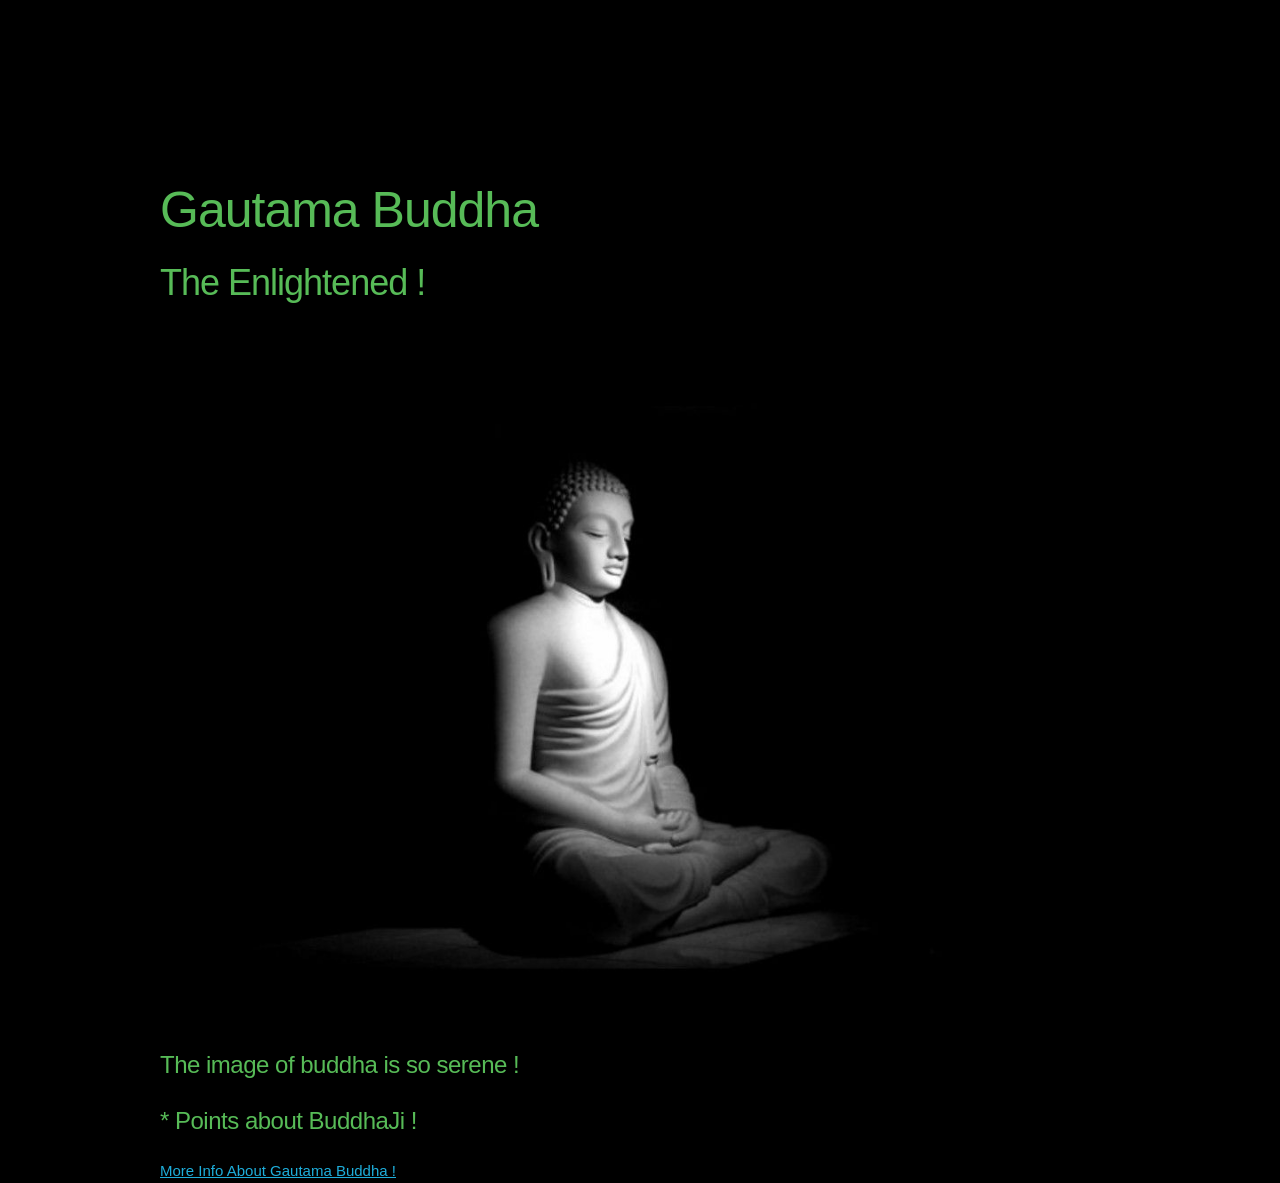
<file: index_tributepage.html>
<!DOCTYPE html>

<html lang='en'>
    <head>

        <!-- Basic Page Needs -->

        <meta charset="utf-8">
        <title>Gautama Buddha !</title>
        <meta name="description" content="A Gautama Buddha Tribute Page">
        <meta name="author" content="Dommeti Saiteja">

        <!-- Mobile Specific Metas -->

        <meta name="viewport" content="width=device-width, initial-scale=1">

        <!-- FONT -->

        <!-- <link href="https//fonts.googleapis.com/css?family=Raleway:400,300,600" rel="stylesheet" type="text/css">
        <link href='https://fonts.googleapis.com/css?family=Lora:400,400italic,700,700italic' rel='stylesheet' type='text/css'>
        <link href='https://fonts.googleapis.com/css?family=Roboto:400,100,100italic,300,300italic,400italic,500,500italic,700,700italic,900,900italic' rel='stylesheet' type='text/css'> -->

        <!-- CSS -->
        <link rel="stylesheet" href="css/styles.css">
        <link rel="stylesheet" href="css/normalize.css">
        <link rel="stylesheet" href="css/skeleton.css">

        <!-- Favicon -->
        <link rel="icon" type="image/png" href="images/favicon.ico">


    </head>
            
    <body>
        <!-- FCC Code For Tests -->
        <script src="https://cdn.freecodecamp.org/testable-projects-fcc/v1/bundle.js"></script>
        <!-- Primary Page Layout -->
        <div id="main">
        <div id="first-div">
            <div class="container">
                <div class="row">
                    <div class="twelve columns" style="margin-top: 20vh">
                        <h1 id=title>Gautama Buddha</h1>
                        <h3 id="title-subtitle">The Enlightened !</h3>
                        <div id="img-div">
                            <img src="./images/buddha.jpg" id="image">
                            <div id='img-caption'><h5>The image of buddha is so serene !</h5></div>
                        </div>
                        <div id="tribute-info">
                            <h5>* Points about BuddhaJi !</h5>
                            <a href="https://en.wikipedia.org/wiki/Gautama_Buddha" target="_blank" id="tribute-link">More Info About Gautama Buddha !</a>
                        </div>
                        
                    </div>
                </div>
            </div>
        </div>
        </div>
    </body>
</html>


<!-- sudo iptables -I INPUT -p tcp --dport 5000 -j ACCEPT -->
</file>
<file: css/styles.css>
#main{
       background-color: black;
}

#title #title-subtitle #img-caption #tribute-info{
    color: #6ecc61;
}

h1,h2,h3,h4,h5,h6{
    color: rgb(87, 187, 87);
}

#image{
    max-width: 1080px;
    width: 100%;
    height:auto;
    margin-left: auto;
    margin-right: auto;
    display: block;
}

@media only screen and (min-width: 412px) and (max-width: 767px) {  #main {min-height: 100vmax;} }
</file>
<file: css/skeleton.css>
/*
* Skeleton V2.0.4
* Copyright 2014, Dave Gamache
* www.getskeleton.com
* Free to use under the MIT license.
* http://www.opensource.org/licenses/mit-license.php
* 12/29/2014
*/


/* Table of contents
––––––––––––––––––––––––––––––––––––––––––––––––––
- Grid
- Base Styles
- Typography
- Links
- Buttons
- Forms
- Lists
- Code
- Tables
- Spacing
- Utilities
- Clearing
- Media Queries
*/


/* Grid
–––––––––––––––––––––––––––––––––––––––––––––––––– */
.container {
  position: relative;
  width: 100%;
  max-width: 960px;
  margin: 0 auto;
  padding: 0 20px;
  box-sizing: border-box; }
.column,
.columns {
  width: 100%;
  float: left;
  box-sizing: border-box; }

/* For devices larger than 400px */
@media (min-width: 400px) {
  .container {
    width: 85%;
    padding: 0; }
}

/* For devices larger than 550px */
@media (min-width: 550px) {
  .container {
    width: 80%; }
  .column,
  .columns {
    margin-left: 4%; }
  .column:first-child,
  .columns:first-child {
    margin-left: 0; }

  .one.column,
  .one.columns                    { width: 4.66666666667%; }
  .two.columns                    { width: 13.3333333333%; }
  .three.columns                  { width: 22%;            }
  .four.columns                   { width: 30.6666666667%; }
  .five.columns                   { width: 39.3333333333%; }
  .six.columns                    { width: 48%;            }
  .seven.columns                  { width: 56.6666666667%; }
  .eight.columns                  { width: 65.3333333333%; }
  .nine.columns                   { width: 74.0%;          }
  .ten.columns                    { width: 82.6666666667%; }
  .eleven.columns                 { width: 91.3333333333%; }
  .twelve.columns                 { width: 100%; margin-left: 0; }

  .one-third.column               { width: 30.6666666667%; }
  .two-thirds.column              { width: 65.3333333333%; }

  .one-half.column                { width: 48%; }

  /* Offsets */
  .offset-by-one.column,
  .offset-by-one.columns          { margin-left: 8.66666666667%; }
  .offset-by-two.column,
  .offset-by-two.columns          { margin-left: 17.3333333333%; }
  .offset-by-three.column,
  .offset-by-three.columns        { margin-left: 26%;            }
  .offset-by-four.column,
  .offset-by-four.columns         { margin-left: 34.6666666667%; }
  .offset-by-five.column,
  .offset-by-five.columns         { margin-left: 43.3333333333%; }
  .offset-by-six.column,
  .offset-by-six.columns          { margin-left: 52%;            }
  .offset-by-seven.column,
  .offset-by-seven.columns        { margin-left: 60.6666666667%; }
  .offset-by-eight.column,
  .offset-by-eight.columns        { margin-left: 69.3333333333%; }
  .offset-by-nine.column,
  .offset-by-nine.columns         { margin-left: 78.0%;          }
  .offset-by-ten.column,
  .offset-by-ten.columns          { margin-left: 86.6666666667%; }
  .offset-by-eleven.column,
  .offset-by-eleven.columns       { margin-left: 95.3333333333%; }

  .offset-by-one-third.column,
  .offset-by-one-third.columns    { margin-left: 34.6666666667%; }
  .offset-by-two-thirds.column,
  .offset-by-two-thirds.columns   { margin-left: 69.3333333333%; }

  .offset-by-one-half.column,
  .offset-by-one-half.columns     { margin-left: 52%; }

}


/* Base Styles
–––––––––––––––––––––––––––––––––––––––––––––––––– */
/* NOTE
html is set to 62.5% so that all the REM measurements throughout Skeleton
are based on 10px sizing. So basically 1.5rem = 15px :) */
html {
  font-size: 62.5%; }
body {
  font-size: 1.5em; /* currently ems cause chrome bug misinterpreting rems on body element */
  line-height: 1.6;
  font-weight: 400;
  font-family: "Raleway", "HelveticaNeue", "Helvetica Neue", Helvetica, Arial, sans-serif;
  color: #222; }


/* Typography
–––––––––––––––––––––––––––––––––––––––––––––––––– */
h1, h2, h3, h4, h5, h6 {
  margin-top: 0;
  margin-bottom: 2rem;
  font-weight: 300; }
h1 { font-size: 4.0rem; line-height: 1.2;  letter-spacing: -.1rem;}
h2 { font-size: 3.6rem; line-height: 1.25; letter-spacing: -.1rem; }
h3 { font-size: 3.0rem; line-height: 1.3;  letter-spacing: -.1rem; }
h4 { font-size: 2.4rem; line-height: 1.35; letter-spacing: -.08rem; }
h5 { font-size: 1.8rem; line-height: 1.5;  letter-spacing: -.05rem; }
h6 { font-size: 1.5rem; line-height: 1.6;  letter-spacing: 0; }

/* Larger than phablet */
@media (min-width: 550px) {
  h1 { font-size: 5.0rem; }
  h2 { font-size: 4.2rem; }
  h3 { font-size: 3.6rem; }
  h4 { font-size: 3.0rem; }
  h5 { font-size: 2.4rem; }
  h6 { font-size: 1.5rem; }
}

p {
  margin-top: 0; }


/* Links
–––––––––––––––––––––––––––––––––––––––––––––––––– */
a {
  color: #1EAEDB; }
a:hover {
  color: #0FA0CE; }


/* Buttons
–––––––––––––––––––––––––––––––––––––––––––––––––– */
.button,
button,
input[type="submit"],
input[type="reset"],
input[type="button"] {
  display: inline-block;
  height: 38px;
  padding: 0 30px;
  color: #555;
  text-align: center;
  font-size: 11px;
  font-weight: 600;
  line-height: 38px;
  letter-spacing: .1rem;
  text-transform: uppercase;
  text-decoration: none;
  white-space: nowrap;
  background-color: transparent;
  border-radius: 4px;
  border: 1px solid #bbb;
  cursor: pointer;
  box-sizing: border-box; }
.button:hover,
button:hover,
input[type="submit"]:hover,
input[type="reset"]:hover,
input[type="button"]:hover,
.button:focus,
button:focus,
input[type="submit"]:focus,
input[type="reset"]:focus,
input[type="button"]:focus {
  color: #333;
  border-color: #888;
  outline: 0; }
.button.button-primary,
button.button-primary,
input[type="submit"].button-primary,
input[type="reset"].button-primary,
input[type="button"].button-primary {
  color: #FFF;
  background-color: #33C3F0;
  border-color: #33C3F0; }
.button.button-primary:hover,
button.button-primary:hover,
input[type="submit"].button-primary:hover,
input[type="reset"].button-primary:hover,
input[type="button"].button-primary:hover,
.button.button-primary:focus,
button.button-primary:focus,
input[type="submit"].button-primary:focus,
input[type="reset"].button-primary:focus,
input[type="button"].button-primary:focus {
  color: #FFF;
  background-color: #1EAEDB;
  border-color: #1EAEDB; }


/* Forms
–––––––––––––––––––––––––––––––––––––––––––––––––– */
input[type="email"],
input[type="number"],
input[type="search"],
input[type="text"],
input[type="tel"],
input[type="url"],
input[type="password"],
textarea,
select {
  height: 38px;
  padding: 6px 10px; /* The 6px vertically centers text on FF, ignored by Webkit */
  background-color: #fff;
  border: 1px solid #D1D1D1;
  border-radius: 4px;
  box-shadow: none;
  box-sizing: border-box; }
/* Removes awkward default styles on some inputs for iOS */
input[type="email"],
input[type="number"],
input[type="search"],
input[type="text"],
input[type="tel"],
input[type="url"],
input[type="password"],
textarea {
  -webkit-appearance: none;
     -moz-appearance: none;
          appearance: none; }
textarea {
  min-height: 65px;
  padding-top: 6px;
  padding-bottom: 6px; }
input[type="email"]:focus,
input[type="number"]:focus,
input[type="search"]:focus,
input[type="text"]:focus,
input[type="tel"]:focus,
input[type="url"]:focus,
input[type="password"]:focus,
textarea:focus,
select:focus {
  border: 1px solid #33C3F0;
  outline: 0; }
label,
legend {
  display: block;
  margin-bottom: .5rem;
  font-weight: 600; }
fieldset {
  padding: 0;
  border-width: 0; }
input[type="checkbox"],
input[type="radio"] {
  display: inline; }
label > .label-body {
  display: inline-block;
  margin-left: .5rem;
  font-weight: normal; }


/* Lists
–––––––––––––––––––––––––––––––––––––––––––––––––– */
ul {
  list-style: circle inside; }
ol {
  list-style: decimal inside; }
ol, ul {
  padding-left: 0;
  margin-top: 0; }
ul ul,
ul ol,
ol ol,
ol ul {
  margin: 1.5rem 0 1.5rem 3rem;
  font-size: 90%; }
li {
  margin-bottom: 1rem; }


/* Code
–––––––––––––––––––––––––––––––––––––––––––––––––– */
code {
  padding: .2rem .5rem;
  margin: 0 .2rem;
  font-size: 90%;
  white-space: nowrap;
  background: #F1F1F1;
  border: 1px solid #E1E1E1;
  border-radius: 4px; }
pre > code {
  display: block;
  padding: 1rem 1.5rem;
  white-space: pre; }


/* Tables
–––––––––––––––––––––––––––––––––––––––––––––––––– */
th,
td {
  padding: 12px 15px;
  text-align: left;
  border-bottom: 1px solid #E1E1E1; }
th:first-child,
td:first-child {
  padding-left: 0; }
th:last-child,
td:last-child {
  padding-right: 0; }


/* Spacing
–––––––––––––––––––––––––––––––––––––––––––––––––– */
button,
.button {
  margin-bottom: 1rem; }
input,
textarea,
select,
fieldset {
  margin-bottom: 1.5rem; }
pre,
blockquote,
dl,
figure,
table,
p,
ul,
ol,
form {
  margin-bottom: 2.5rem; }


/* Utilities
–––––––––––––––––––––––––––––––––––––––––––––––––– */
.u-full-width {
  width: 100%;
  box-sizing: border-box; }
.u-max-full-width {
  max-width: 100%;
  box-sizing: border-box; }
.u-pull-right {
  float: right; }
.u-pull-left {
  float: left; }


/* Misc
–––––––––––––––––––––––––––––––––––––––––––––––––– */
hr {
  margin-top: 3rem;
  margin-bottom: 3.5rem;
  border-width: 0;
  border-top: 1px solid #E1E1E1; }


/* Clearing
–––––––––––––––––––––––––––––––––––––––––––––––––– */

/* Self Clearing Goodness */
.container:after,
.row:after,
.u-cf {
  content: "";
  display: table;
  clear: both; }


/* Media Queries
–––––––––––––––––––––––––––––––––––––––––––––––––– */
/*
Note: The best way to structure the use of media queries is to create the queries
near the relevant code. For example, if you wanted to change the styles for buttons
on small devices, paste the mobile query code up in the buttons section and style it
there.
*/


/* Larger than mobile */
@media (min-width: 400px) {}

/* Larger than phablet (also point when grid becomes active) */
@media (min-width: 550px) {}

/* Larger than tablet */
@media (min-width: 750px) {}

/* Larger than desktop */
@media (min-width: 1000px) {}

/* Larger than Desktop HD */
@media (min-width: 1200px) {}
</file>
